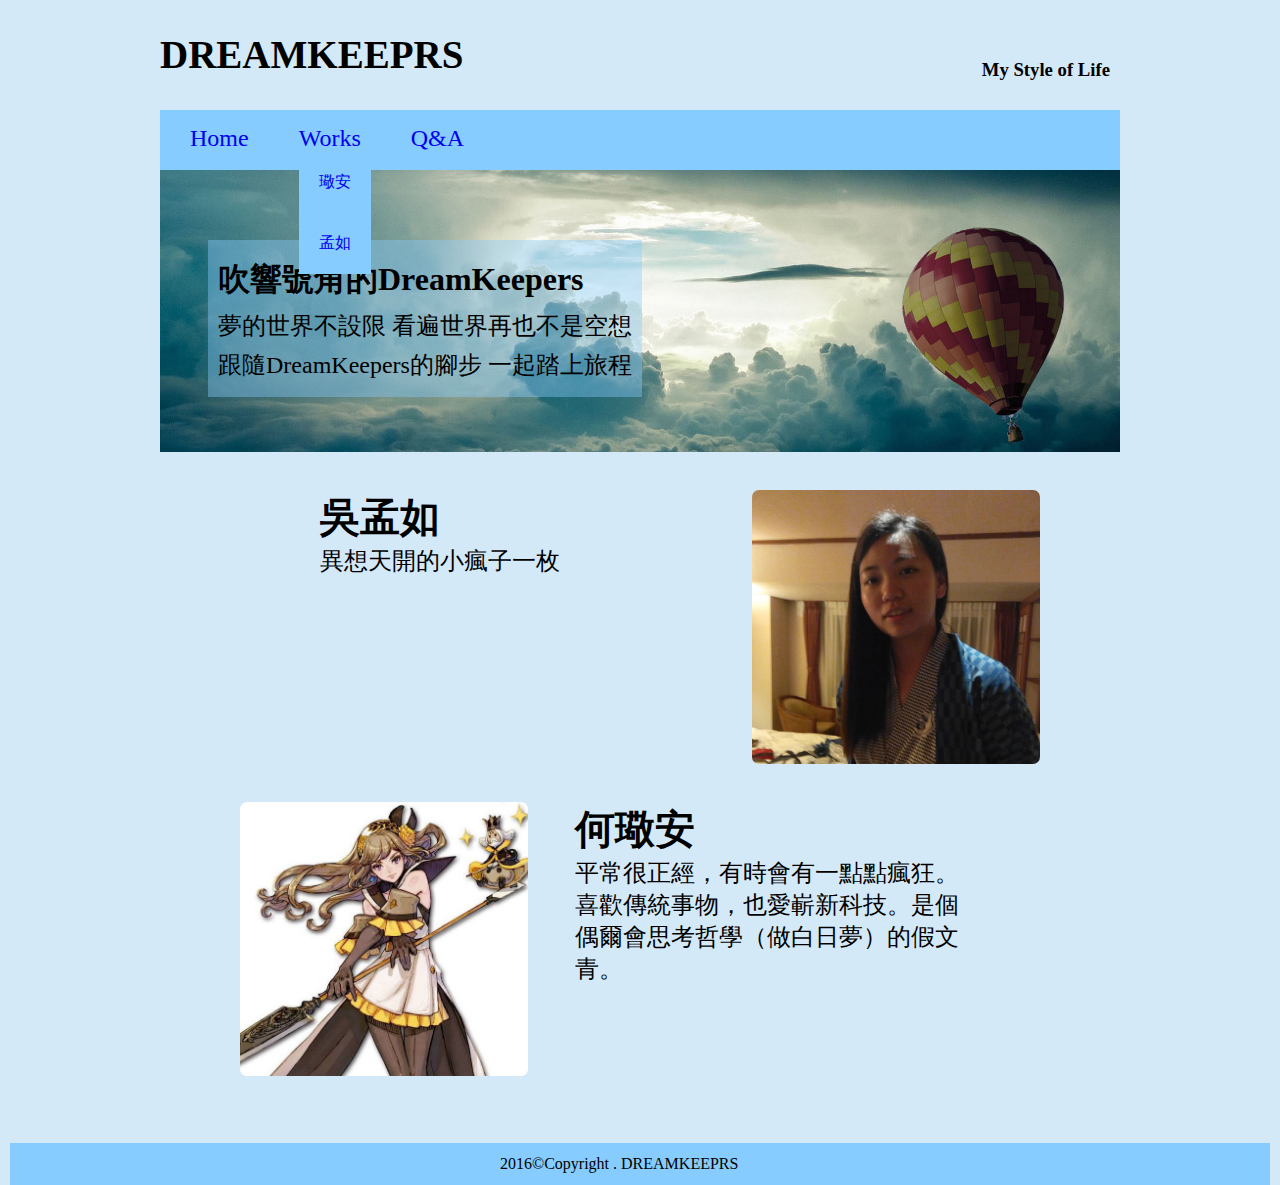
<file: About Us/index.html>
<!DOCTYPE html>
 <html>
  <link type="text/css" rel="stylesheet" href="style.css"/>
   <head>
    <title>Website</title>
    <script src="https://code.jquery.com/jquery-2.1.3.min.js"></script>
    <meta http-equiv="Content-Type" content="text/html; charset=utf-8">
    <script src="script.js"></script>
   </head>
	<body>
		<div class="body-size">
		    <header>
		     <h2>DREAMKEEPRS</h2>
		     <h3>My Style of Life</h3>
		    </header>
		    <div class="clear"></div>
		    <nav class="alt-nav">
		     <ul>
		      <li><a href="#"><p class="p-hover">Home</p></a></li>
		      <li class="li-click"><a href="#"><p class="p-hover">Works</p></a>
		      	<ul class="ul-position">
		      		<li class="site-nav-list", class="li-slide"><a href="../Ho/index_Ho.html">璥安</a></li>
		      		<li class="site-nav-list" , class="li-slide"><a href="../Wu/index_Wu.html">孟如</a></li>
		      	</ul>
		      </li>
		      <li><a href="../Q_A/index_Q_A.html"><p class="p-hover">Q&A</p></a></li>
		     </ul>
		    </nav>
		    <div class="clear"></div>
		    <div class="image-major">
		      <img src="../img/sky-690293_1920.jpg"/>
		      <div class="major-article">
		       <h3>吹響號角的DreamKeepers</h3>
		       <p>夢的世界不設限 看遍世界再也不是空想</p>
		       <p>跟隨DreamKeepers的腳步 一起踏上旅程</p>
		      </div><!--magjor-article-->
		    </div><!--image-major-->
			  
			    <div class="minor1">
			      <div class="minor1-article">
			       <h3>吳孟如</h3>
			       <p>異想天開的小瘋子一枚</p>
			      </div><!--minor1-->
			      <img src="../img/11870872_144039422602505_4032872919163333553_n.jpg"/>
			    </div><!--minor-->
			    <div class="clear"></div>
			    <div class="minor2">
			    	<div class="minor2-article">
			    		<h3>何璥安</h3>
			    		<p>平常很正經，有時會有一點點瘋狂。喜歡傳統事物，也愛嶄新科技。是個偶爾會思考哲學（做白日夢）的假文青。</p>
			    	</div>
			 
		    <img src="../img/12308256_933848930027148_4360528682115908682_n.jpg" />
		    </div>
		</div>
	</body>
   <div class="clear"></div>
   <footer>
   		<p>2016©Copyright . DREAMKEEPRS</p>
   </footer>
 </html>
</file>
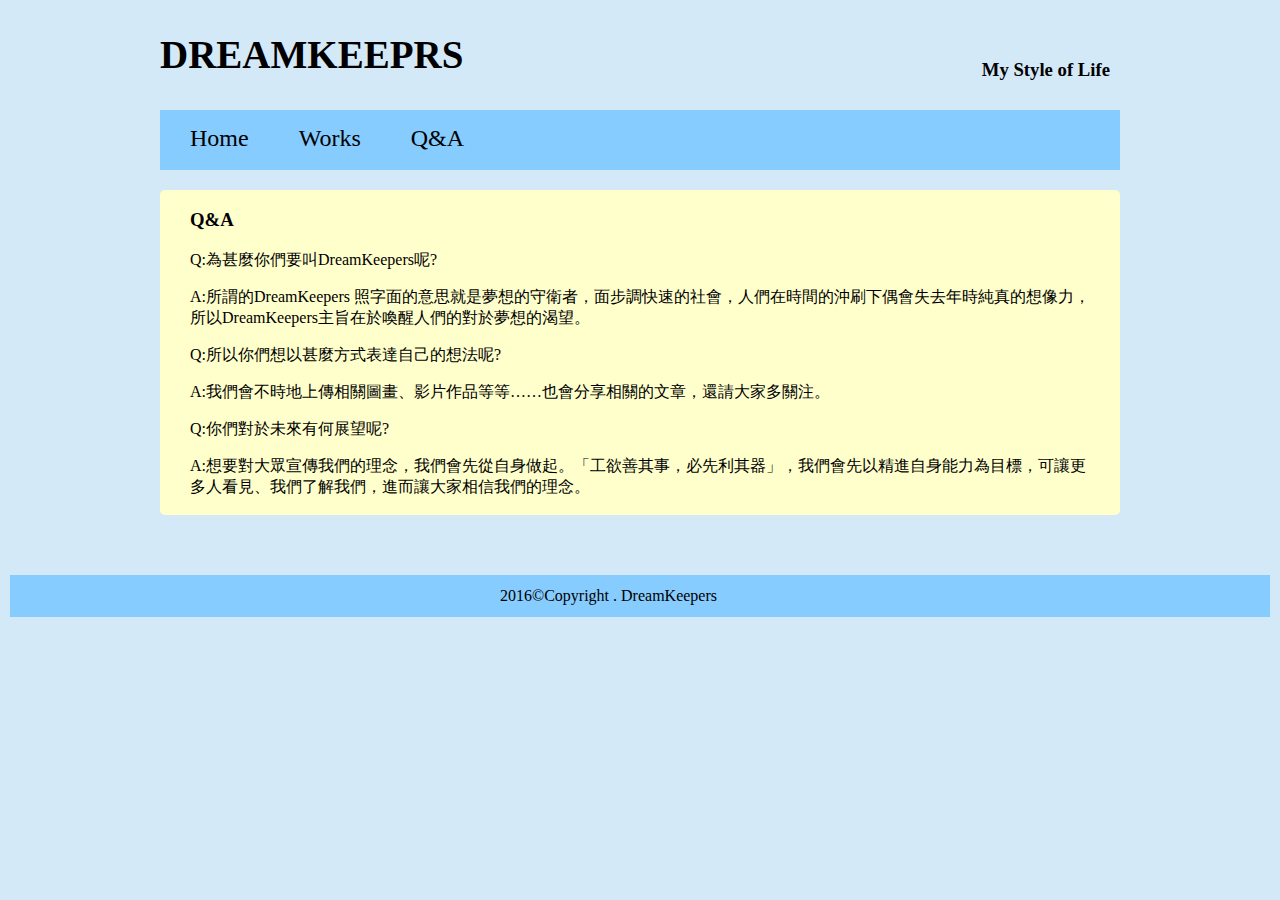
<file: Q_A/index.html>
<!DOCTYPE html>
 <html>
  <link type="text/css" rel="stylesheet" href="style.css"/>
   <head>
    <title>Website</title>
    <meta http-equiv="Content-Type" content="text/html; charset=utf-8">
   </head>
  <div class="body-size">
   <body>
    <header>
     <h2>DREAMKEEPRS</h2>
     <h3>My Style of Life</h3>
    </header>
    <div class="clear"></div>
    <nav>
     <ul>
      <li><p>Home</p></li>
      <li><p>Works</p></li>
      <li><p>Q&A</p></li>
     </ul>
    </nav>
   <div class="text-div">
       <h3>Q&A</h3>
       <p>Q:為甚麼你們要叫DreamKeepers呢?</p>
       <p>A:所謂的DreamKeepers 照字面的意思就是夢想的守衛者，面步調快速的社會，人們在時間的沖刷下偶會失去年時純真的想像力，所以DreamKeepers主旨在於喚醒人們的對於夢想的渴望。</p>
       <p>Q:所以你們想以甚麼方式表達自己的想法呢?</p>
       <p>A:我們會不時地上傳相關圖畫、影片作品等等……也會分享相關的文章，還請大家多關注。</p>
       <p>Q:你們對於未來有何展望呢?</p>
       <p>A:想要對大眾宣傳我們的理念，我們會先從自身做起。「工欲善其事，必先利其器」，我們會先以精進自身能力為目標，可讓更多人看見、我們了解我們，進而讓大家相信我們的理念。</p>
     </div>
   </body>
  </div>
<footer><p>2016©Copyright . DreamKeepers</p></footer>
 </html>
</file>
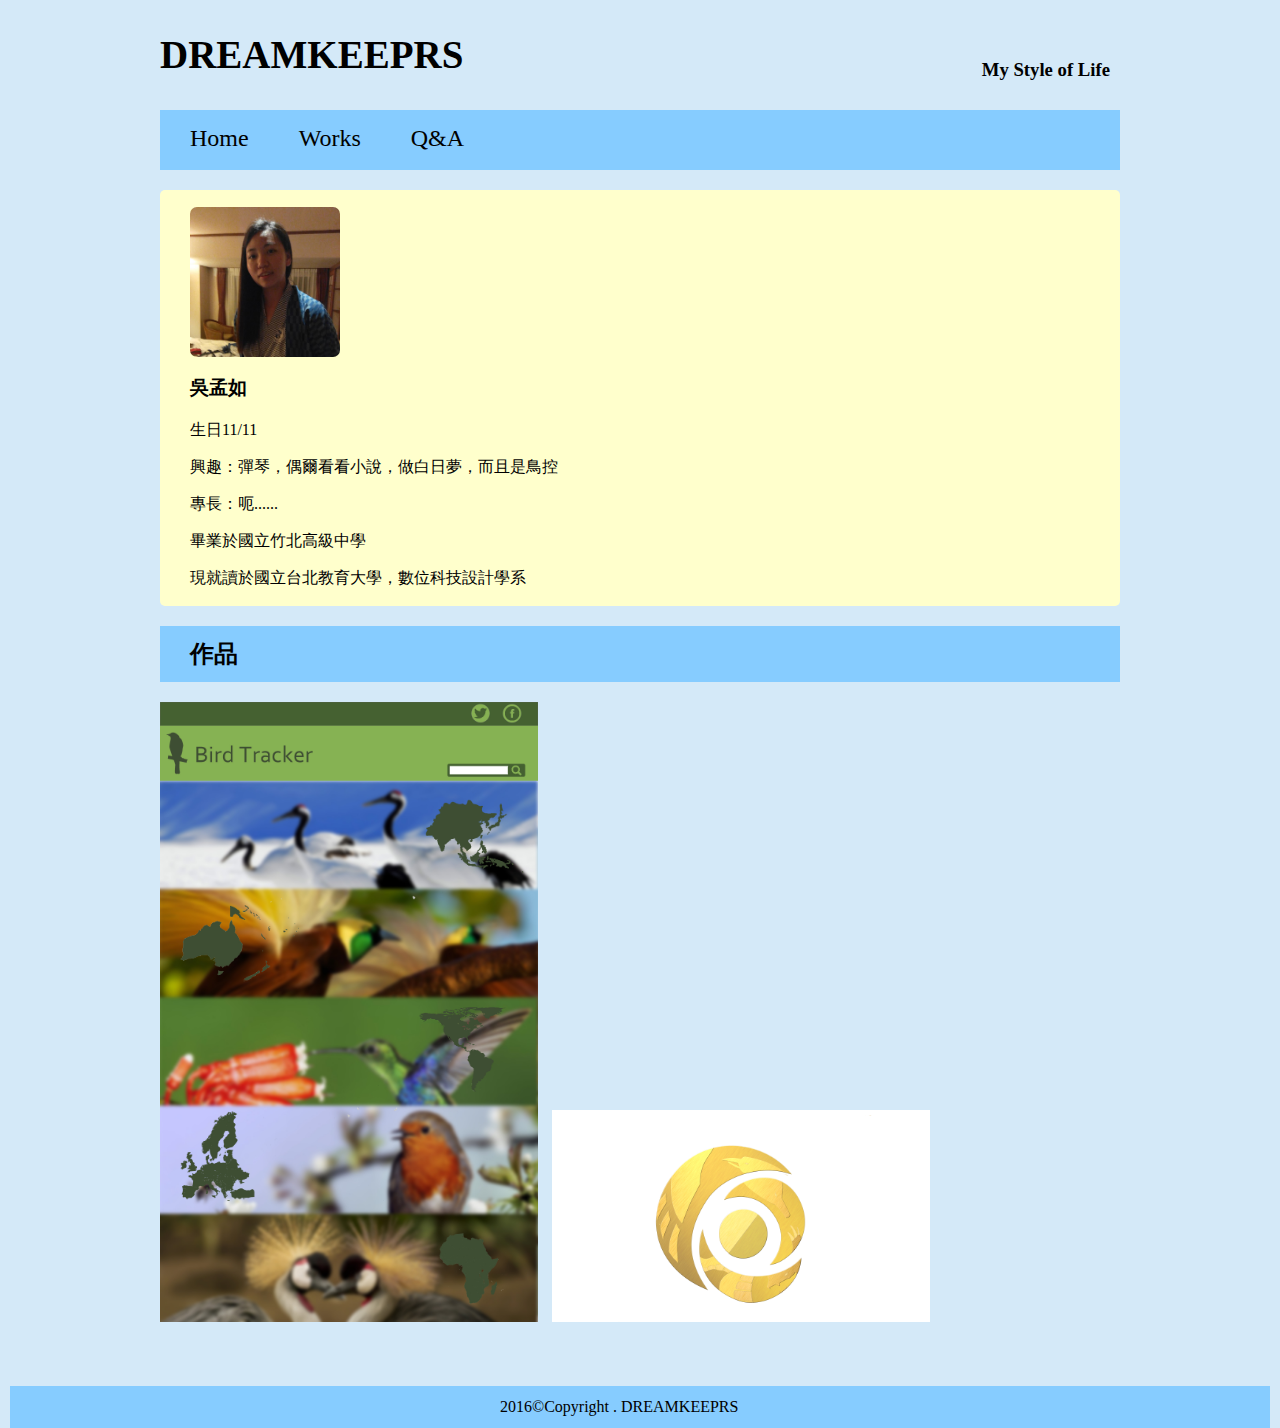
<file: Wu/index.html>
<!DOCTYPE html>
 <html>
  <link type="text/css" rel="stylesheet" href="style.css"/>
   <head>
    <title>Website</title>
    <meta http-equiv="Content-Type" content="text/html; charset=utf-8">
   </head>
   <body>
      <div class="body-size">
      <header>
     <h2>DREAMKEEPRS</h2>
     <h3>My Style of Life</h3>
    </header>
    <div class="clear"></div>
    <nav>
     <ul>
      <li><p>Home</p></li>
      <li><p>Works</p></li>
      <li><p>Q&A</p></li>
     </ul>
    </nav>
      <div class="text-div">
      <img class= "top-picture-size" src="../img/11870872_144039422602505_4032872919163333553_n.jpg"/>
      <div class="clear"></div>
      <h3>吳孟如</h3>
      <p>生日11/11</p><p>興趣：彈琴，偶爾看看小說，做白日夢，而且是鳥控</p><p>專長：呃......</p>
      <p>畢業於國立竹北高級中學</p><p>現就讀於國立台北教育大學，數位科技設計學系</p>
        </div>
        <h2 class="work-h2">作品</h2>
      <div class="work-picture-div">
        <img class="work-picture-size" src="../img/hw.jpg"/>
        <img class="work-picture-size" src="../img/徽章.jpg" />
      </div>
    </div>
   </body>
   <div class="clear"></div>
   <footer>
      <p>2016©Copyright . DREAMKEEPRS</p>
   </footer>
 </html>
</file>
<file: About Us/style.css>
.clear{
  clear:both;
}
html{
  background-color: #d4e9f8;
  width: 1260px;
  margin:0px; 
  font-family: Microsoft JhengHei;
  margin: auto;
  
}

.body-size{
  
  box-sizing: border-box;
  width: 960px;
  height: 1083.48px;
  margin:0px;
  margin-right: 150px;
  margin-left: 150px;
}
body{
  margin: 0px;
}
header{
  margin:0px;
  padding:0px;
}
header h2{
  float:left;
  font-size: 39px;
}
header h3{
  width: 138.24px;
  margin: 0px;
  padding: 0px;
  float:right;
  margin-top: 58.62px
}
a{
  text-decoration: none;
  display: block;
  background-color:#86ccff; 
}
.alt-nav{
  
  background-color: #86ccff;
  padding:30px;
  border-width:2px;
  position: relative;
}
.ul-position{
  position: absolute;
  z-index: 9999;
  
}
.site-nav-list{
  box-sizing: border-box;
  float: none;
  background-color: #86ccff;
  margin: 0;
  padding-top:20px; 
  padding-bottom:20px;
  padding-right:20px;
  padding-left:20px;
  
}
.li-click{

}
.li-slide{

}
.p-hover{
  
}
nav ul {
  margin: 0;
  padding: 0;
}
nav li{
  float:left;
  list-style: none;
  margin-right: 50px;
  margin-top: -15px;
}
li p{
  font-size: 1.5em;
  margin:0px;
  padding:0px; 
  
}


.image-major img{
  width:100%;
  display:block;
}
.image-major{
  position: relative;
}
.major-article{
  position:absolute;
  top:25%;
  left:5%;
  margin:0px;
  padding:0px 10px;
  line-height: 15px;
  background-color: rgba(134, 204, 255, 0.4)
}
.major-article h3{
  font-size: 2em;
}
.major-article p{
  font-size: 1.5em;
}
.minor1-article {
  float:left;
  box-sizing: border-box;
  width: 385px;
  margin-top:37.5px;
  margin-left: 160px;
  padding: auto;
}
.minor1-article h3{
  margin: 0px;
  padding: 0;
  font-size: 2.5em;
}
.minor1-article p{
  margin: 0px;
  padding: 0;
  font-size:1.5em;
}
.minor1 img{
  float:right;
  margin-right: 80px;
  width:30%;
  margin-top:37.5px;
  border-radius: 7px;
}
.minor2-article{
  float:right;
  box-sizing: border-box;
  width: 385px;
  margin-top:37.5px;
  margin-right: 160px;
}
.minor2-article h3{
  margin: 0px;
  padding: 0;
  font-size: 2.5em;
}
.minor2-article p{
  margin: 0px;
  padding: 0;
  font-size:1.5em;
}
.minor2 img{
  float:left;
  margin-left:80px;
  width:30%;
  margin-top:37.5px;
  border-radius: 7px;
}
footer{
  width:1260px; 
  padding-top:12px; 
  padding-bottom:12px;
  background-color: #86ccff;
  margin-top: 60px;
  float: left;
}
footer p{
  box-sizing: border-box;
  font-size: ;
  width: 280px;
  margin: auto;
  
}
</file>
<file: Q_A/style.css>
.clear{
  clear:both;
}
html{
  background-color: #d4e9f8;
  width: 1260px;
  margin:0px; 
  font-family: Microsoft JhengHei;
  margin: auto;
}
.body-size{
  box-sizing: border-box;
  width: 960px;
  margin:0px;
  margin-right: 150px;
  margin-left: 150px;
}
body{
  margin:0px;
}
header{
  margin:0px;
  padding:0px;
}
header h2{
  float:left;
  font-size: 39px;
}
header h3{
  width: 138.24px;
  margin: 0px;
  padding: 0px;
  float:right;
  margin-top: 58.62px
}
nav{
  background-color: #86ccff;
  padding:30px;
  border-width:2px;
}
nav ul {
  margin: 0;
  padding: 0;
}
nav li{
  float:left;
  list-style: none;
  margin-right: 50px;
  margin-top: -15px;
}
li p{
  font-size: 1.5em;
  margin:0px;
  padding:0px; 
}
.text-div{
  width: 900px;
  background-color: #ffffcc; 
  border-radius: 5px;
  padding-left:30px;
  padding-right:30px; 
  margin-top: 20px;
  padding-top: 1px;
  padding-bottom: 1px;
}
footer{
  width:1260px; 
  padding-top:12px; 
  padding-bottom:12px;
  background-color: #86ccff;
  margin-top: 60px;
  float: left;
}

footer p{
  box-sizing: border-box;
  font-size: ;
  width: 280px;
  margin: auto;
}
</file>
<file: Wu/style.css>
.clear{
  clear:both;
}
html{
  background-color: #d4e9f8;
  width: 1260px;
  margin:0px; 
  font-family: Microsoft JhengHei;
  margin: auto;
  
}
  
.body-size{
  box-sizing: border-box;
  width: 960px;
  margin:0px;
  margin-right: 150px;
  margin-left: 150px;

}

body{
  
  margin:0px;

}
header{
  margin:0px;
  padding:0px;
}
header h2{
  float:left;
  font-size: 39px;
}
header h3{
  width: 138.24px;
  margin: 0px;
  padding: 0px;
  float:right;
  margin-top: 58.62px
}
nav{
 background-color: #86ccff;
  padding:30px;
  border-width:2px;

}
nav ul {
  margin: 0;
  padding: 0;
}
nav li{
  float:left;
  list-style: none;
  margin-right: 50px;
  margin-top: -15px;
}
li p{
  font-size: 1.5em;
  margin:0px;
  padding:0px; 
}
.text-div{
  width: 930px;
  background-color: #ffffcc; 
  border-radius: 5px;
  padding-left:30px;
  margin-top: 20px;
  padding-top: 17px;
  padding-bottom: 1px;
}
.work-h2{
  box-sizing: border-box;
  background-color:#86ccff;
  
  width: 960px;
  padding-top: 12px;
  padding-bottom: 12px;
  padding-left: 30px;
  padding-right: 500px;
  margin: 0;
  margin-top: 20px;
}
.top-picture-size{
  box-sizing: border-box;
  width:150px;
  height:150px;
  margin: 0;
  padding:0;
  
  border-radius: 7px;
  float: left;
}
.work-picture-size{
  box-sizing: border-box;
  width:378px;
  
  margin: 0;
  padding:0;
  margin-top: 20px;
  margin-left: 10px;
  position: relative;
}
.work-picture-div{
  margin:0;
  padding:0; 
  margin-left: -10px;

}
footer{
  width:1260px; 
  padding-top:12px; 
  padding-bottom:12px;
  background-color: #86ccff;
  margin-top: 60px;
  float: left;
}

footer p{
  box-sizing: border-box;
  font-size: ;
  width: 280px;
  margin: auto;
}
</file>
